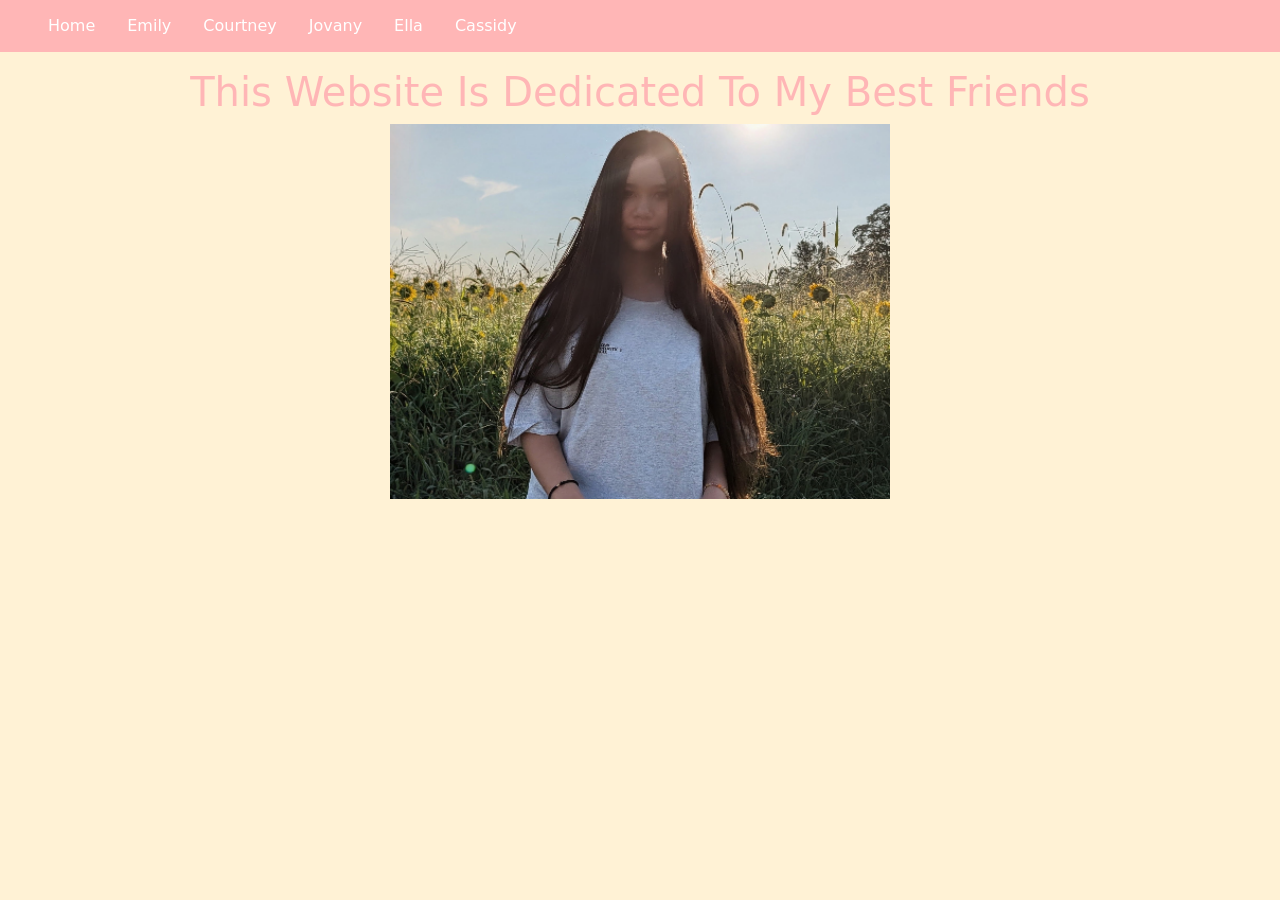
<file: index.html>
<!DOCTYPE html>
<html>
<head>
<title>COURTNEY</title>
<meta charset="utf-8">
    <meta name="viewport" content="width=device-width, initial-scale=1">
    <title>COURTNEY</title>
	<link rel="stylesheet" href="style.css" />
   <link href="https://cdn.jsdelivr.net/npm/bootstrap@5.3.3/dist/css/bootstrap.min.css" rel="stylesheet">
  <script src="https://cdn.jsdelivr.net/npm/bootstrap@5.3.3/dist/js/bootstrap.bundle.min.js"></script>

</head>
  <body>
<ul>

    <li><a href="index.html">Home</a></li>
      <li><a href="page2.html">Emily</a></li>
      <li><a href="page3.html">Courtney</a></li>
      <li><a href="page4.html">Jovany</a></li>
      <li><a href="page5.html">Ella</a></li>
            <li><a href="page6.html">Cassidy</a></li>

</ul>
<body style="background-color:rgb(255, 242, 213);">
    <h1 id="head">This Website Is Dedicated To My Best Friends</h1>
    <img id="img" src="img/IMG_5347.png" alt="Cupcake" style="width: 500px; height: auto;">
    <script src="https://cdn.jsdelivr.net/npm/bootstrap@5.2.3/dist/js/bootstrap.bundle.min.js" integrity="sha384-kenU1KFdBIe4zVF0s0G1M5b4hcpxyD9F7jL+jjXkk+Q2h455rYXK/7HAuoJl+0I4" crossorigin="anonymous"></script>
  </body>
</html>
</file>
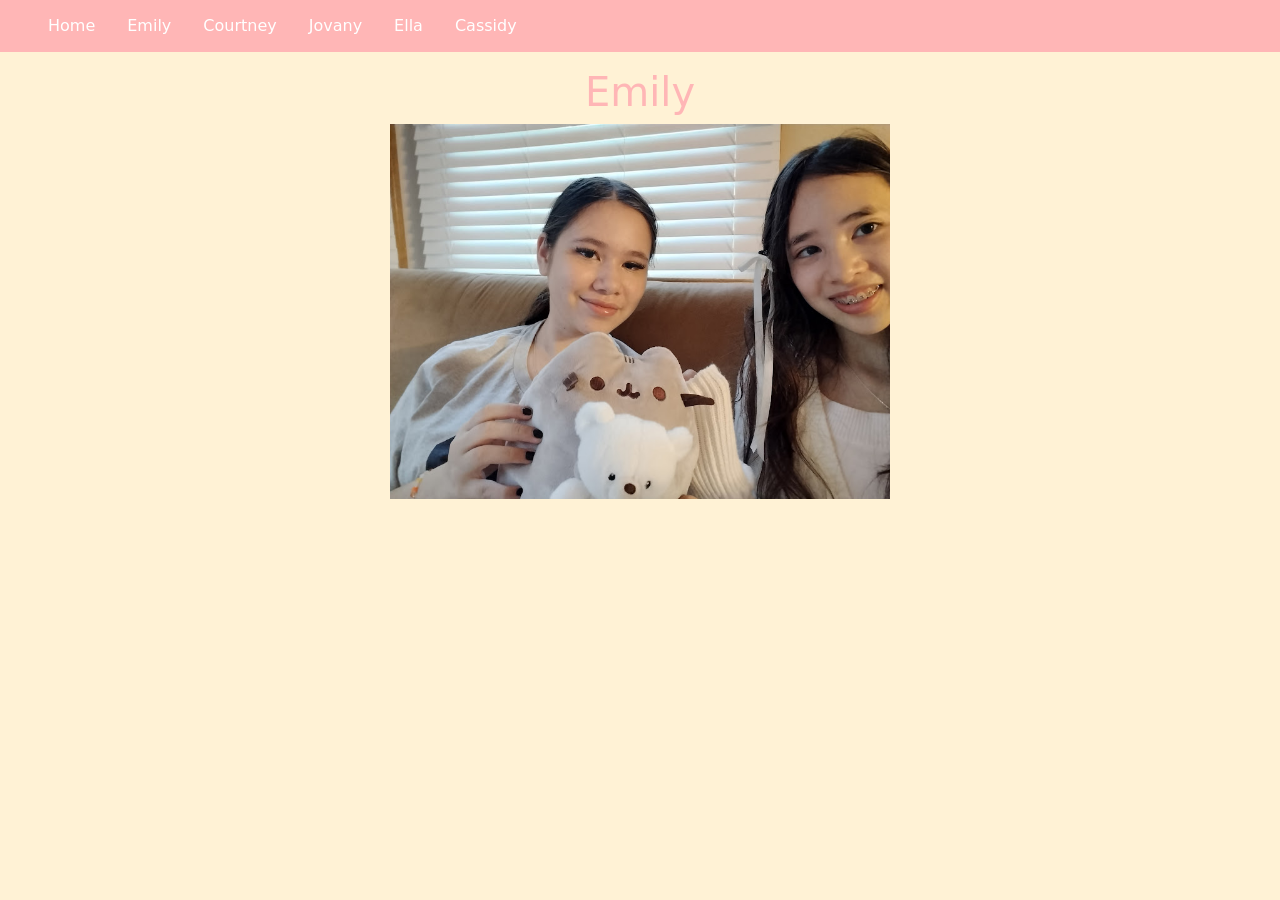
<file: page2.html>
<!DOCTYPE html>
<html>
<head>
<title>COURTNEY</title>
<meta charset="utf-8">
    <meta name="viewport" content="width=device-width, initial-scale=1">
    <title>COURTNEY</title>
	<link rel="stylesheet" href="style.css" />
   <link href="https://cdn.jsdelivr.net/npm/bootstrap@5.3.3/dist/css/bootstrap.min.css" rel="stylesheet">
  <script src="https://cdn.jsdelivr.net/npm/bootstrap@5.3.3/dist/js/bootstrap.bundle.min.js"></script>

</head>
  <body>
<ul>

    <li><a href="index.html">Home</a></li>
      <li><a href="page2.html">Emily</a></li>
      <li><a href="page3.html">Courtney</a></li>
      <li><a href="page4.html">Jovany</a></li>
      <li><a href="page5.html">Ella</a></li>
            <li><a href="page6.html">Cassidy</a></li>

</ul>
<body style="background-color:rgb(255, 242, 213);">
    <h1 id="head">Emily</h1>
    <img id="img" src="img/emily.png" style="width: 500px; height: auto;">
    <script src="https://cdn.jsdelivr.net/npm/bootstrap@5.2.3/dist/js/bootstrap.bundle.min.js" integrity="sha384-kenU1KFdBIe4zVF0s0G1M5b4hcpxyD9F7jL+jjXkk+Q2h455rYXK/7HAuoJl+0I4" crossorigin="anonymous"></script>
  </body>
</html>
</file>
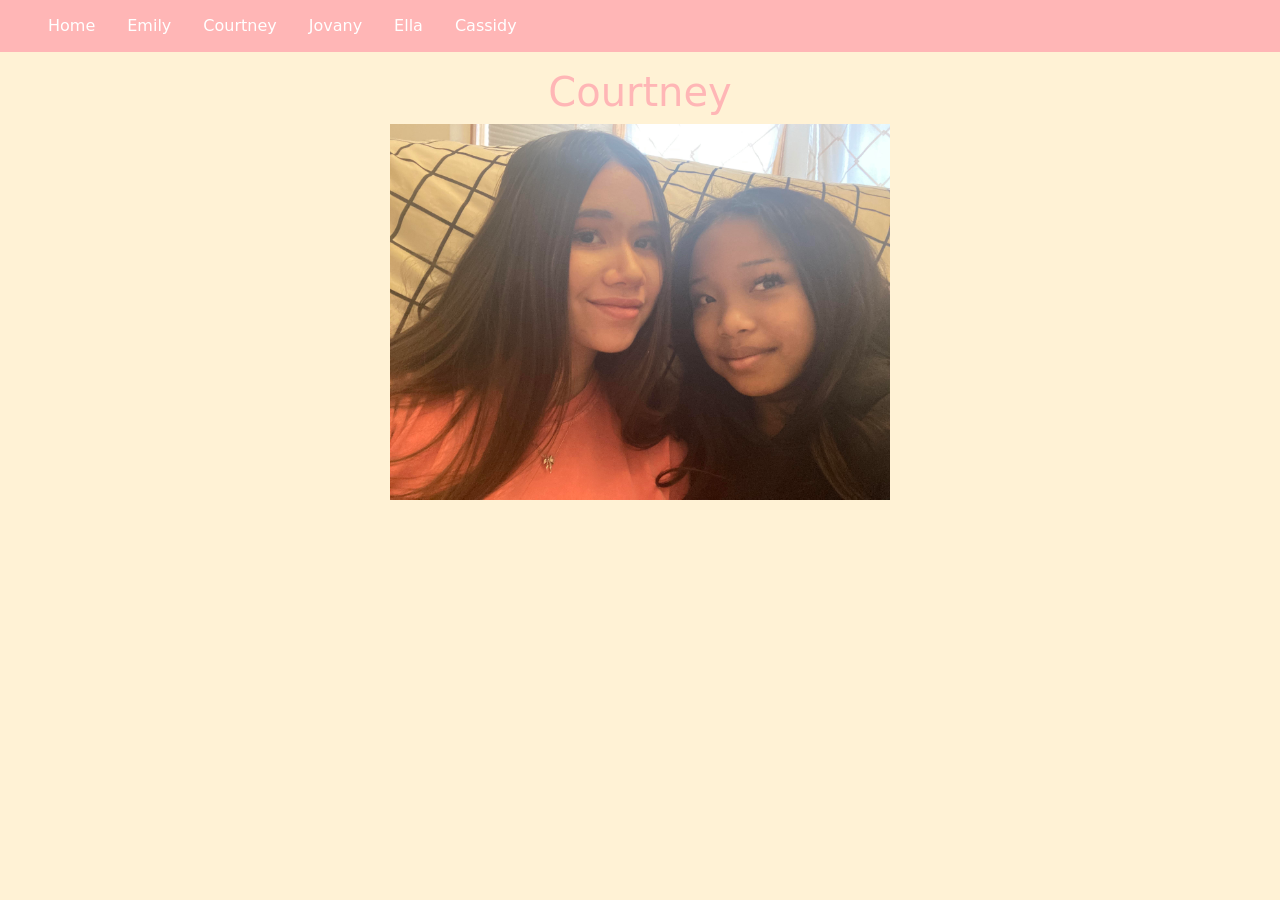
<file: page3.html>
<!DOCTYPE html>
<html>
<head>
<title>COURTNEY</title>
<meta charset="utf-8">
    <meta name="viewport" content="width=device-width, initial-scale=1">
    <title>COURTNEY</title>
	<link rel="stylesheet" href="style.css" />
   <link href="https://cdn.jsdelivr.net/npm/bootstrap@5.3.3/dist/css/bootstrap.min.css" rel="stylesheet">
  <script src="https://cdn.jsdelivr.net/npm/bootstrap@5.3.3/dist/js/bootstrap.bundle.min.js"></script>

</head>
  <body>
<ul>

    <li><a href="index.html">Home</a></li>
      <li><a href="page2.html">Emily</a></li>
      <li><a href="page3.html">Courtney</a></li>
      <li><a href="page4.html">Jovany</a></li>
      <li><a href="page5.html">Ella</a></li>
            <li><a href="page6.html">Cassidy</a></li>

</ul>
<body style="background-color:rgb(255, 242, 213);">
    <h1 id="head">Courtney</h1>
    <img id="img" src="img/courtney.jpg" style="width: 500px; height: auto;">
    <script src="https://cdn.jsdelivr.net/npm/bootstrap@5.2.3/dist/js/bootstrap.bundle.min.js" integrity="sha384-kenU1KFdBIe4zVF0s0G1M5b4hcpxyD9F7jL+jjXkk+Q2h455rYXK/7HAuoJl+0I4" crossorigin="anonymous"></script>
  </body>
</html>
</file>
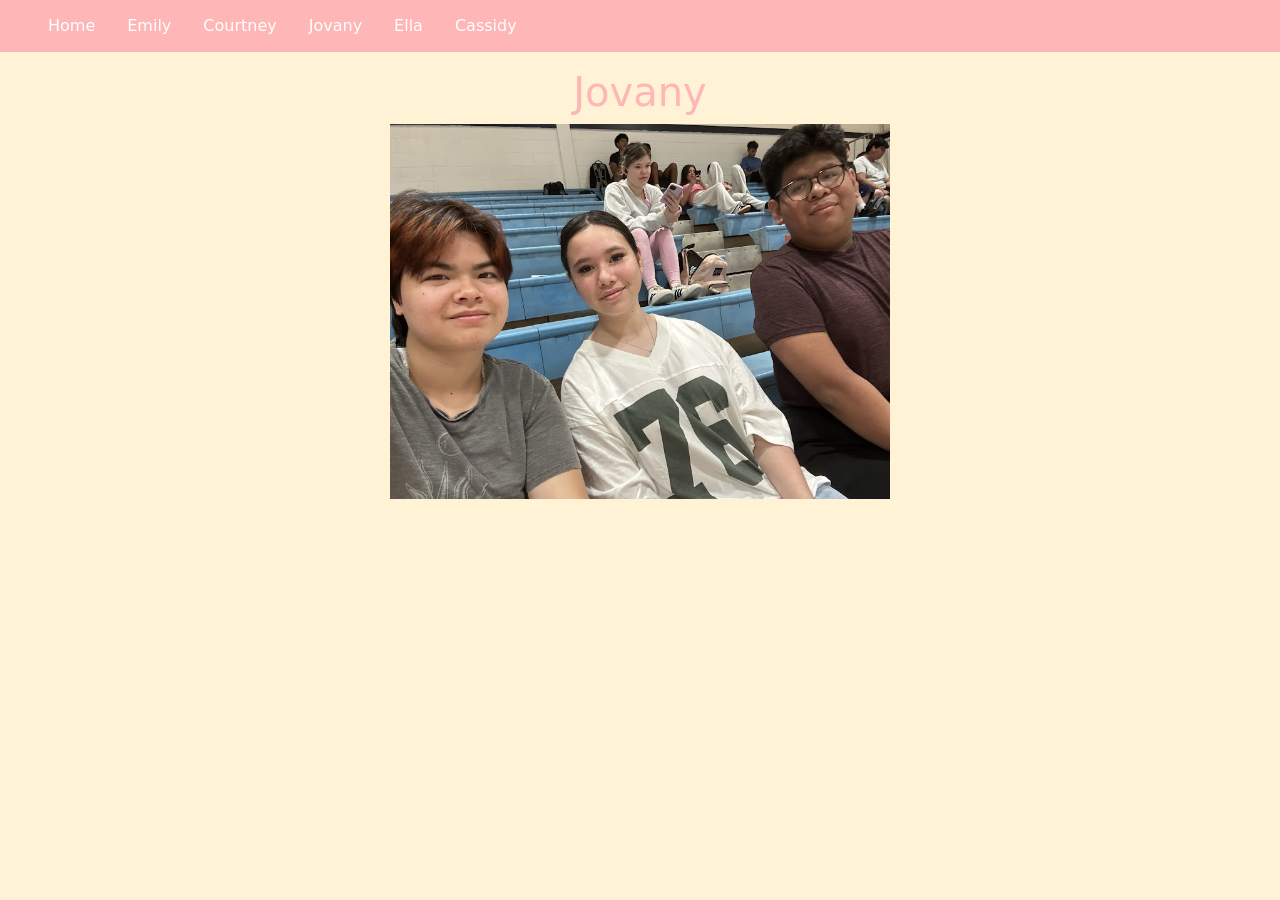
<file: page4.html>
<!DOCTYPE html>
<html>
<head>
<title>COURTNEY</title>
<meta charset="utf-8">
    <meta name="viewport" content="width=device-width, initial-scale=1">
    <title>COURTNEY</title>
	<link rel="stylesheet" href="style.css" />
   <link href="https://cdn.jsdelivr.net/npm/bootstrap@5.3.3/dist/css/bootstrap.min.css" rel="stylesheet">
  <script src="https://cdn.jsdelivr.net/npm/bootstrap@5.3.3/dist/js/bootstrap.bundle.min.js"></script>

</head>
  <body>
<ul>

    <li><a href="index.html">Home</a></li>
      <li><a href="page2.html">Emily</a></li>
      <li><a href="page3.html">Courtney</a></li>
      <li><a href="page4.html">Jovany</a></li>
      <li><a href="page5.html">Ella</a></li>
            <li><a href="page6.html">Cassidy</a></li>

</ul>
<body style="background-color:rgb(255, 242, 213);">
    <h1 id="head">Jovany</h1>
    <img id="img" src="img/jovany.png" style="width: 500px; height: auto;">
    <script src="https://cdn.jsdelivr.net/npm/bootstrap@5.2.3/dist/js/bootstrap.bundle.min.js" integrity="sha384-kenU1KFdBIe4zVF0s0G1M5b4hcpxyD9F7jL+jjXkk+Q2h455rYXK/7HAuoJl+0I4" crossorigin="anonymous"></script>
  </body>
</html>
</file>
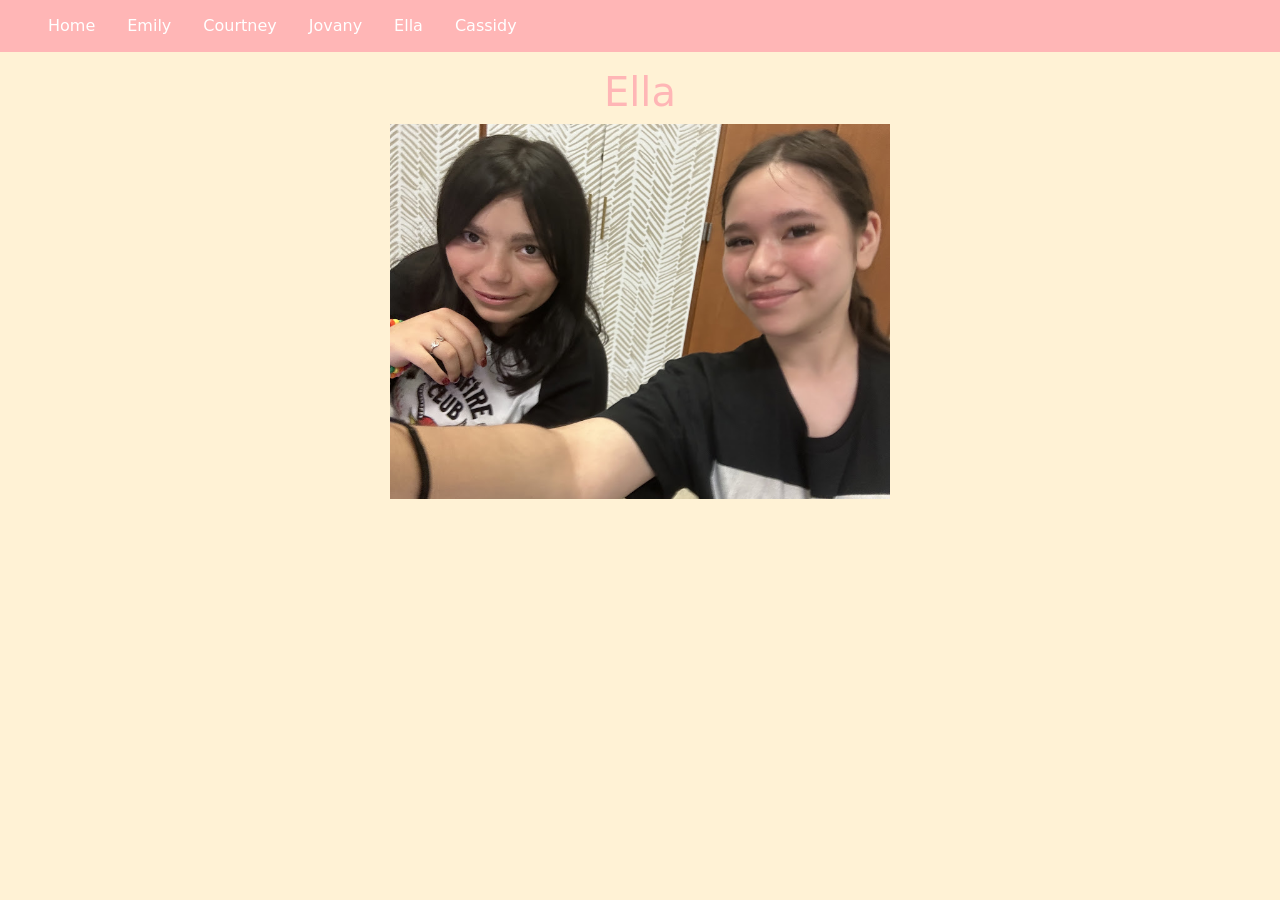
<file: page5.html>
<!DOCTYPE html>
<html>
<head>
<title>COURTNEY</title>
<meta charset="utf-8">
    <meta name="viewport" content="width=device-width, initial-scale=1">
    <title>COURTNEY</title>
	<link rel="stylesheet" href="style.css" />
   <link href="https://cdn.jsdelivr.net/npm/bootstrap@5.3.3/dist/css/bootstrap.min.css" rel="stylesheet">
  <script src="https://cdn.jsdelivr.net/npm/bootstrap@5.3.3/dist/js/bootstrap.bundle.min.js"></script>

</head>
  <body>
<ul>

    <li><a href="index.html">Home</a></li>
      <li><a href="page2.html">Emily</a></li>
      <li><a href="page3.html">Courtney</a></li>
      <li><a href="page4.html">Jovany</a></li>
      <li><a href="page5.html">Ella</a></li>
            <li><a href="page6.html">Cassidy</a></li>

</ul>
<body style="background-color:rgb(255, 242, 213);">
    <h1 id="head">Ella</h1>
    <img id="img" src="img/ella.png" alt="Cupcake" style="width: 500px; height: auto;">
    <script src="https://cdn.jsdelivr.net/npm/bootstrap@5.2.3/dist/js/bootstrap.bundle.min.js" integrity="sha384-kenU1KFdBIe4zVF0s0G1M5b4hcpxyD9F7jL+jjXkk+Q2h455rYXK/7HAuoJl+0I4" crossorigin="anonymous"></script>
  </body>
</html>
</file>
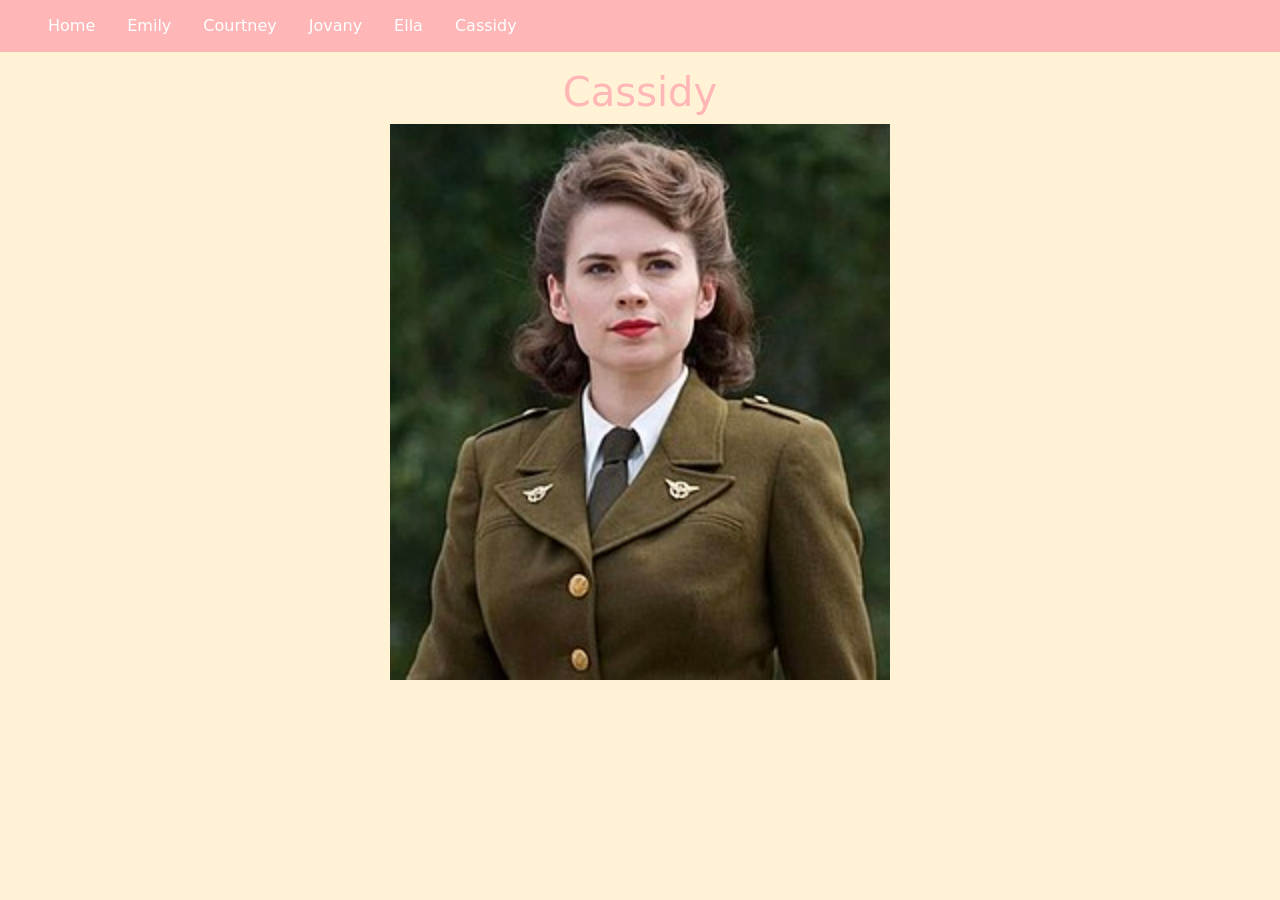
<file: page6.html>
<!DOCTYPE html>
<html>
<head>
<title>COURTNEY</title>
<meta charset="utf-8">
    <meta name="viewport" content="width=device-width, initial-scale=1">
    <title>COURTNEY</title>
	<link rel="stylesheet" href="style.css" />
   <link href="https://cdn.jsdelivr.net/npm/bootstrap@5.3.3/dist/css/bootstrap.min.css" rel="stylesheet">
  <script src="https://cdn.jsdelivr.net/npm/bootstrap@5.3.3/dist/js/bootstrap.bundle.min.js"></script>

</head>
  <body>
<ul>

    <li><a href="index.html">Home</a></li>
      <li><a href="page2.html">Emily</a></li>
      <li><a href="page3.html">Courtney</a></li>
      <li><a href="page4.html">Jovany</a></li>
      <li><a href="page5.html">Ella</a></li>
            <li><a href="page6.html">Cassidy</a></li>

</ul>
<body style="background-color:rgb(255, 242, 213);">
    <h1 id="head">Cassidy</h1>
    <img id="img" src="img/peggycarter.jpg" style="width: 500px; height: auto;">
    <script src="https://cdn.jsdelivr.net/npm/bootstrap@5.2.3/dist/js/bootstrap.bundle.min.js" integrity="sha384-kenU1KFdBIe4zVF0s0G1M5b4hcpxyD9F7jL+jjXkk+Q2h455rYXK/7HAuoJl+0I4" crossorigin="anonymous"></script>
  </body>
</html>
</file>
<file: style.css>
body {
  margin: 0;
  padding: 0;
}

h2, p {
  margin: 10px;
}

ul {
  list-style-type: none;
  margin: 0;
  padding: 0;
  overflow: hidden;
  background-color: #ffb6b6;
}

ul li {
  float: left;
}

ul li a {
  display: block;
  color: white;
  text-align: center;
  padding: 14px 16px;
  text-decoration: none;
}

ul li a:hover {
  background-color: #ff9595;
}

#img {
  display: block;
  margin-left: auto;
  margin-right: auto;
}

#head {
  text-align: center;
  color: #ffb6b6;
}

#para {
  text-align: center;
  color: #ffb6b6;
}
</file>
